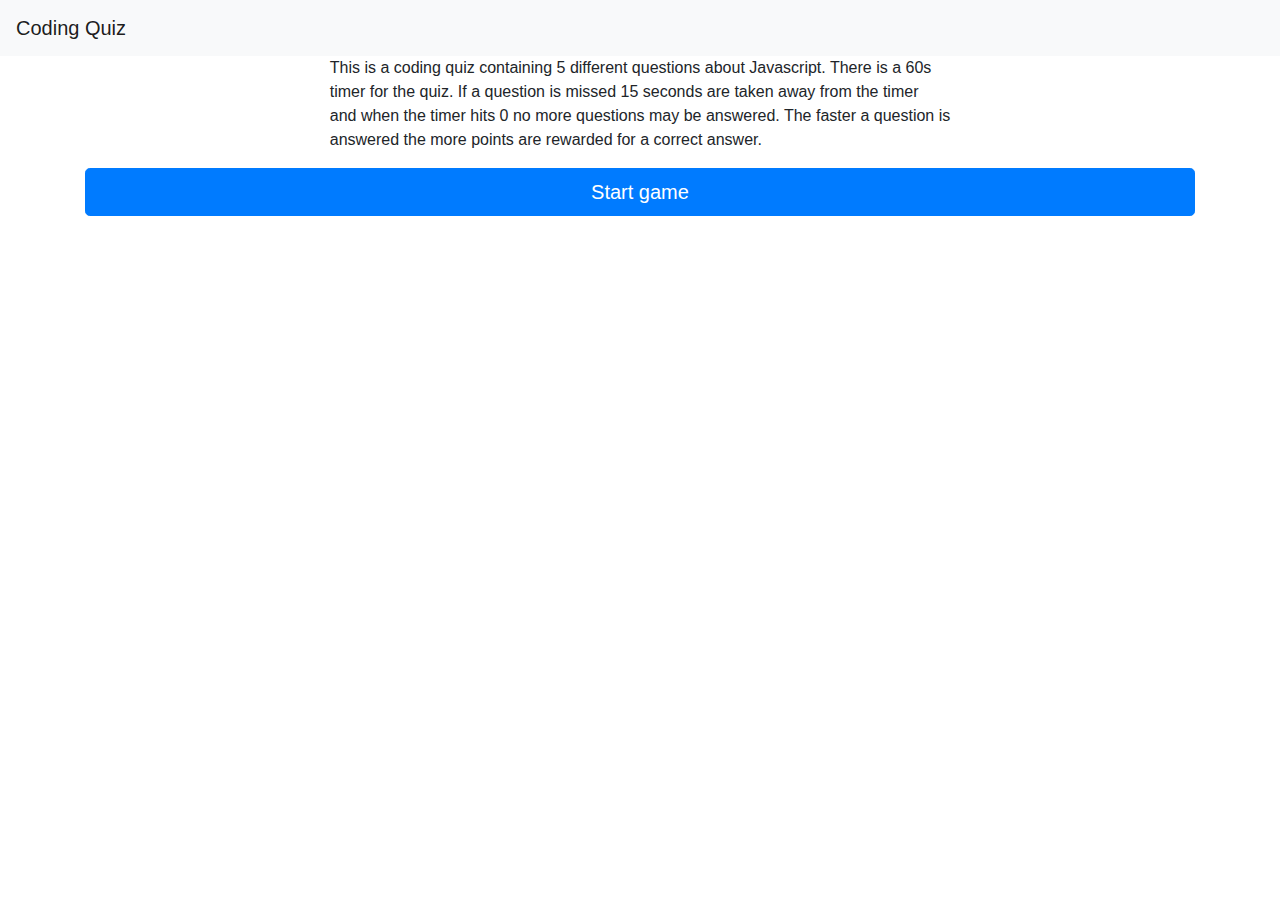
<file: quiz.html>
<!DOCTYPE html>
<html lang="en">
  <head>
    <meta charset="UTF-8" />
    <meta name="viewport" content="width=device-width, initial-scale=1.0" />
    <meta http-equiv="X-UA-Compatible" content="ie=edge" />
    <link
      rel="stylesheet"
      href="https://stackpath.bootstrapcdn.com/bootstrap/4.4.1/css/bootstrap.min.css"
      integrity="sha384-Vkoo8x4CGsO3+Hhxv8T/Q5PaXtkKtu6ug5TOeNV6gBiFeWPGFN9MuhOf23Q9Ifjh"
      crossorigin="anonymous"
    />
    <title>Code Quiz</title>
  </head>
  <body>
    <nav class="navbar navbar-light bg-light">
      <span class="navbar-brand mb-0 h1">Coding Quiz</span>
    </nav>
    <div class="container">
      <div class="row">
        <div class="col">
          <div class="row">
            <p class="mx-auto">
              This is a coding quiz containing 5 different questions about
              Javascript. There is a 60s <br />
              timer for the quiz. If a question is missed 15 seconds are taken
              away from the timer <br />
              and when the timer hits 0 no more questions may be answered. The
              faster a question is <br />
              answered the more points are rewarded for a correct answer.
            </p>
          </div>
          <button type="button" class="btn btn-primary btn-lg btn-block">
            Start game
          </button>
        </div>
      </div>
    </div>
  </body>
</html>
</file>
